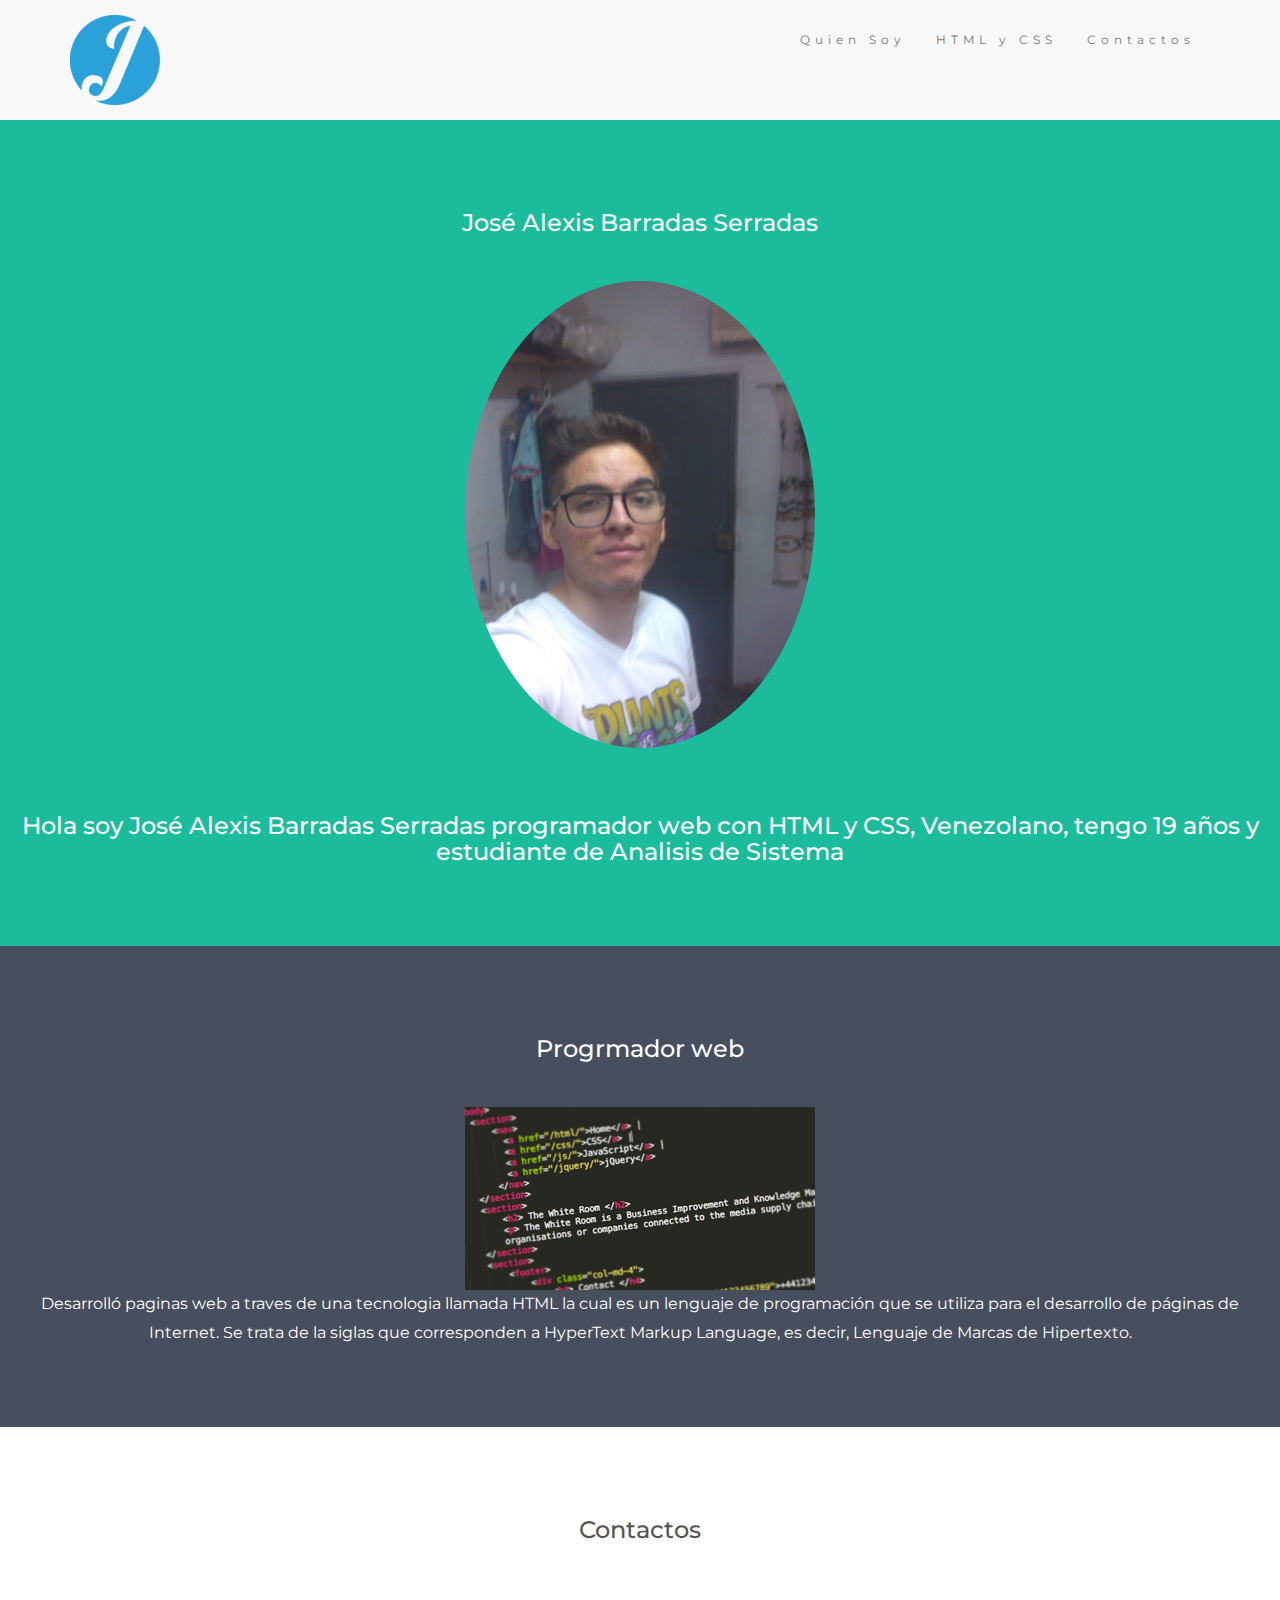
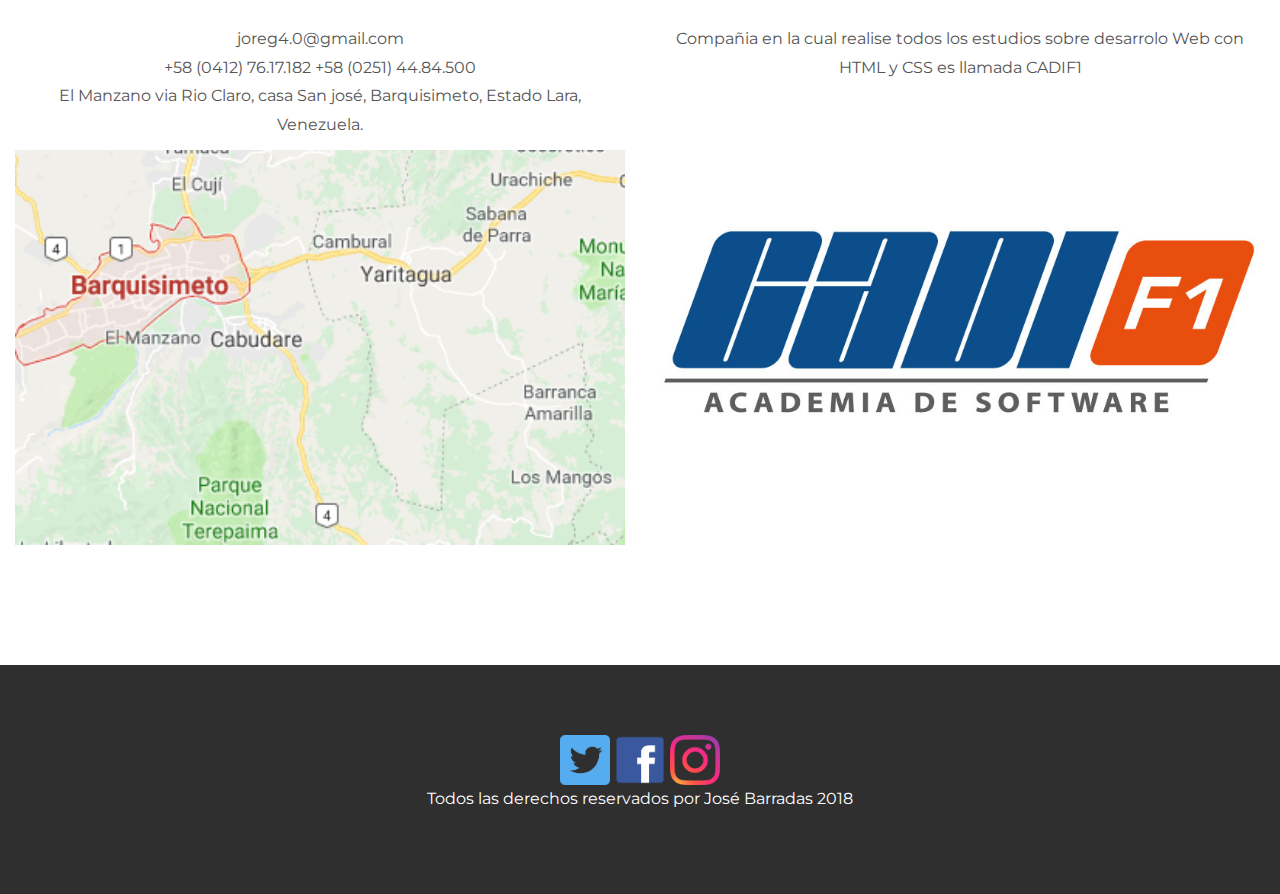
<file: index.html>
<!DOCTYPE html>
<html lang="en">
<head>
  <!-- Theme Made By www.w3schools.com - No Copyright -->
  <title>Personal Page</title>
  <meta charset="utf-8">
  <meta name="viewport" content="width=device-width, initial-scale=1">
  <link rel="stylesheet" href="https://maxcdn.bootstrapcdn.com/bootstrap/3.3.7/css/bootstrap.min.css">
  <link rel="stylesheet" type="text/css" href="css/estilo.css">
  <link href="https://fonts.googleapis.com/css?family=Montserrat" rel="stylesheet">
  <script src="https://ajax.googleapis.com/ajax/libs/jquery/3.3.1/jquery.min.js"></script>
  <script src="https://maxcdn.bootstrapcdn.com/bootstrap/3.3.7/js/bootstrap.min.js"></script>
</head>

<body>

<!-- Navbar -->
<nav class="navbar navbar-default">
  <div class="container">
    <div class="navbar-header">
      <button type="button" class="navbar-toggle" data-toggle="collapse" data-target="#myNavbar">
        <span class="icon-bar"></span>
        <span class="icon-bar"></span>
        <span class="icon-bar"></span>                        
      </button>
      <a href="#"><img src="img/logo.ico"></a>
    </div>
    <div class="collapse navbar-collapse" id="myNavbar">
      <ul class="nav navbar-nav navbar-right">
        <li><a href="#primero-id">Quien Soy</a></li>
        <li><a href="#parte-media">HTML y CSS</a></li>
        <li><a href="#parte-contactos">Contactos</a></li>
      </ul>
    </div>
  </div>
</nav>

<!-- First Container -->
<div id="primero-id">
<div class="container-fluid bg-1 text-center">
  <h3 class="margin">José Alexis Barradas Serradas</h3>
  <img src="img/cara.jpg" class="img-responsive img-circle margin" style="display:inline" width="350" height="350">
  <h3>Hola soy José Alexis Barradas Serradas programador web con HTML y CSS, Venezolano, tengo 19 años y estudiante de Analisis de Sistema</h3>
</div>
</div>
<!-- Second Container -->
<div class="container-fluid bg-2 text-center" id="parte-media">
  <h3 class="margin">Progrmador web</h3>
  <img src="img/imagen-de-html.png" class="img-responsive" style="display:inline" width="350" height="350">
  <p>Desarrolló paginas web a traves de una tecnologia llamada HTML la cual es un lenguaje de programación que se utiliza para el desarrollo de páginas de Internet. Se trata de la siglas que corresponden a HyperText Markup Language, es decir, Lenguaje de Marcas de Hipertexto.</p>
</div>

<!-- Third Container (Grid) -->
<div class="container-fluid bg-3 text-center" id="parte-contactos">    
  <h3 class="margin">Contactos</h3><br>
  <div class="row">
    <div class="col-sm-6">
      <p>joreg4.0@gmail.com</br>+58 (0412) 76.17.182 +58 (0251) 44.84.500</br>
      El Manzano via Rio Claro, casa San josé, Barquisimeto, Estado Lara, Venezuela.</p>
      <a href="https://www.google.es/maps/@9.8796326,-69.4048232,9z" target="_blank"><img src="img/mapas.PNG" class="img-responsive margin" style="width:100%" alt="Image"></a>
    </div>
    <div class="col-sm-6"> 
      <p>Compañia en la cual realise todos los estudios sobre desarrolo Web con HTML y CSS es llamada CADIF1</p>
      <a href="http://www.cadif1.com/" target="_blank"><img src="img/cadif1.jpg" class="img-responsive margin" style="width:100%" alt="Image"></a>
    </div>
  </div>
</div>

<!-- Footer -->
<footer class="container-fluid bg-4 text-center">
  <a href="https://twitter.com/Joreg40?lang=es" target="_blank"><img src="img/twi-red.png" width="50" height="50"></a>
   <a href="https://www.facebook.com/josealexis.barradasserradas" target="_blank"><img src="img/face-red.png" width="50" height="50"></a>
  <a href="https://www.instagram.com/josseabs/" target="_blank"><img src="img/ins-red.png" width="50" height="50"></a>
  <p>Todos las  derechos reservados por José Barradas 2018</p> 
</footer>

</body>
</html>
</file>
<file: css/estilo.css>
body {
      font: 20px Montserrat, sans-serif;
      line-height: 1.8;
      color: #f5f6f7;
  }
  p {font-size: 16px;}
  .margin {margin-bottom: 45px;}
  .bg-1 { 
      background-color: #1abc9c; /* Green */
      color: #ffffff;
  }
  .bg-2 { 
      background-color: #474e5d; /* Dark Blue */
      color: #ffffff;
  }
  .bg-3 { 
      background-color: #ffffff; /* White */
      color: #555555;
  }
  .bg-4 { 
      background-color: #2f2f2f; /* Black Gray */
      color: #fff;
  }
  .container-fluid {
      padding-top: 70px;
      padding-bottom: 70px;
  }
  .navbar {
      padding-top: 15px;
      padding-bottom: 15px;
      border: 0;
      border-radius: 0;
      margin-bottom: 0;
      font-size: 12px;
      letter-spacing: 5px;
  }
  .navbar-nav  li a:hover {
      color: #1abc9c !important;
  }
</file>
